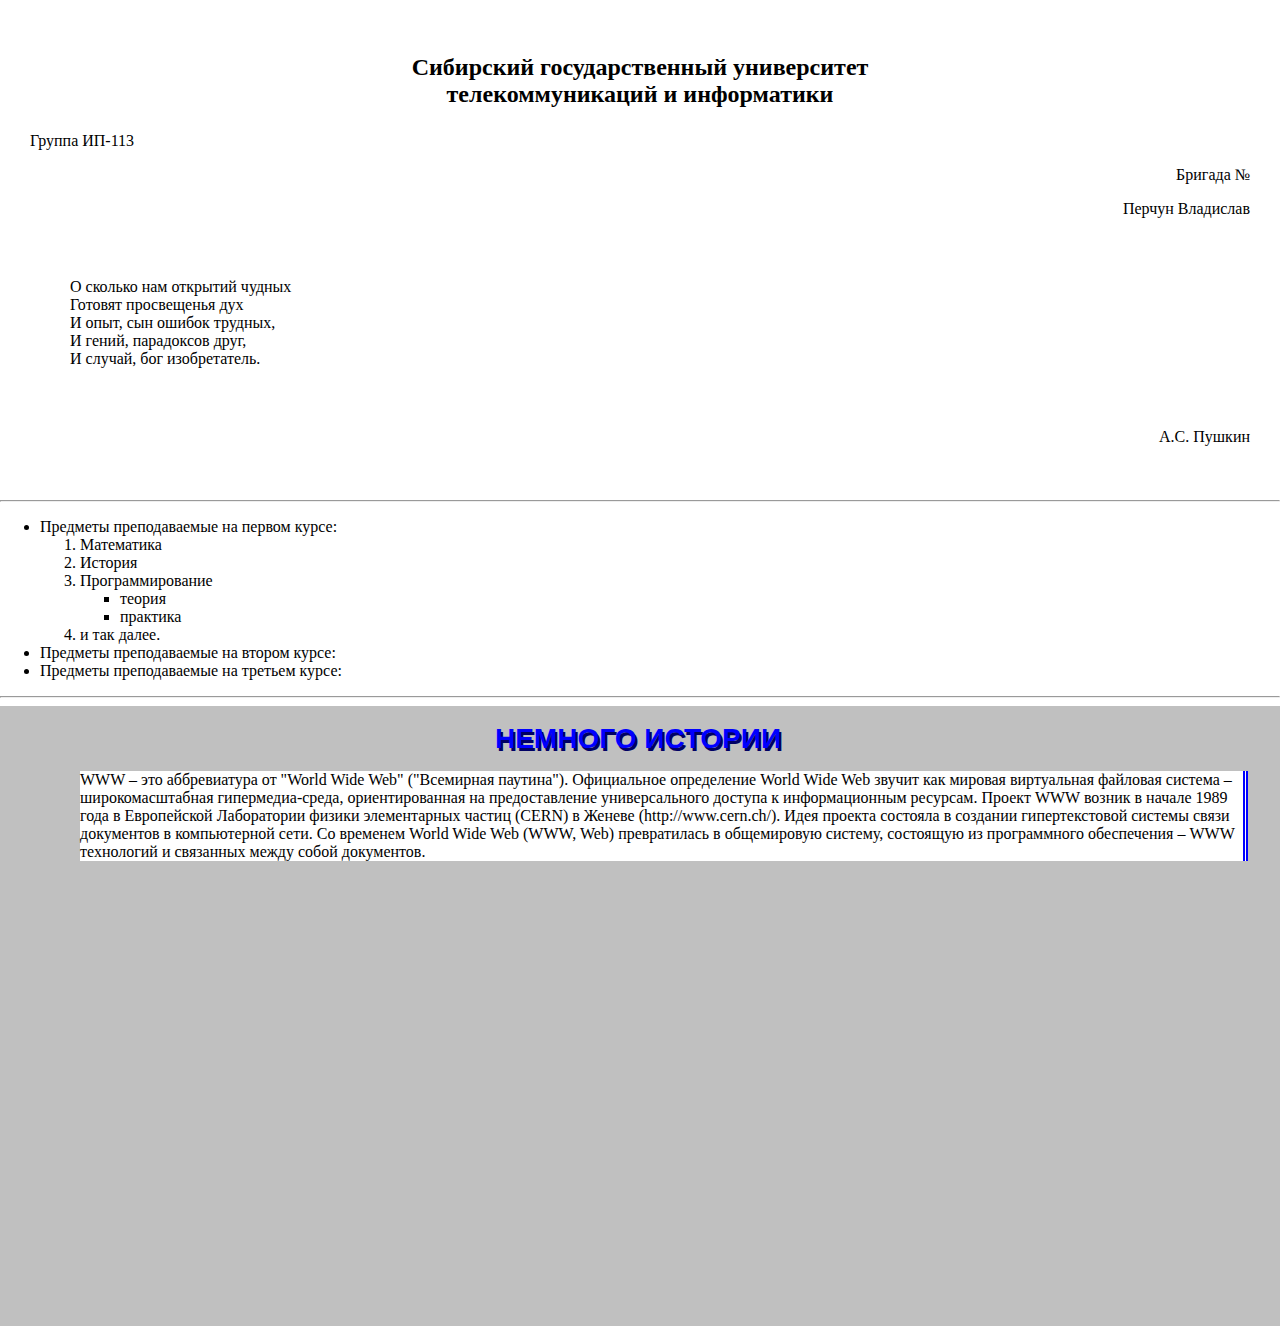
<file: laba_1/index.html>
<!DOCTYPE html>
<html lang="en">
<head>
    <meta charset="UTF-8">
    <meta http-equiv="X-UA-Compatible" content="IE=edge">
    <meta name="viewport" content="width=device-width, initial-scale=1.0">
    <link rel="stylesheet" href="stile.css">
    <title>Document</title>
</head>
<body>
    <section class="sec1">
        <H2><p align="center">Сибирский государственный университет <BR>телекоммуникаций и информатики</p></H2>
        <p align="left">Группа ИП-113</p>
        <p align="right">Бригада №</p>
        <p align="right">Перчун Владислав</p>
        <div><p class="stix">
            О сколько нам открытий чудных<BR>
            Готовят просвещенья дух<BR>
            И опыт, сын ошибок трудных,<BR>
            И гений, парадоксов друг,<BR>
            И случай, бог изобретатель.</p>
            <p align="right">А.С. Пушкин</p>
        </div>
    </section>
    <hr>
    <ul>
        <li>Предметы преподаваемые на первом курсе:
            <ol>
                <li>Математика</li>
                <li>История</li>
                <li>Программирование
                    <ul>
                        <li>теория</li>
                        <li>практика</li>
                    </ul>
                </li>
                <li>и так далее.</li>
            </ol>
        </li>
        <li>Предметы преподаваемые на втором курсе:</li>
        <li>Предметы преподаваемые на третьем курсе:</li>
    </ul>
    <hr>
    <section class="grey-sec">
        <h2 class="heading">НЕМНОГО ИСТОРИИ</h2>
        <h2 class="heading shadow">НЕМНОГО ИСТОРИИ</h2>
        <div class="white-board">
            <p>WWW – это аббревиатура от "World Wide Web" ("Всемирная паутина"). 
                Официальное определение World Wide Web звучит как мировая виртуальная 
                файловая система – широкомасштабная гипермедиа-среда, ориентированная на 
                предоставление универсального доступа к информационным ресурсам. 
                Проект WWW возник в начале 1989 года в Европейской Лаборатории физики 
                элементарных частиц (CERN) в Женеве (http://www.cern.ch/). Идея проекта состояла в 
                создании гипертекстовой системы связи документов в компьютерной сети. Со 
                временем World Wide Web (WWW, Web) превратилась в общемировую систему, 
                состоящую из программного обеспечения – WWW технологий и связанных между 
                собой документов.</p>
        </div>
    </section>

</body>
</html>
</file>
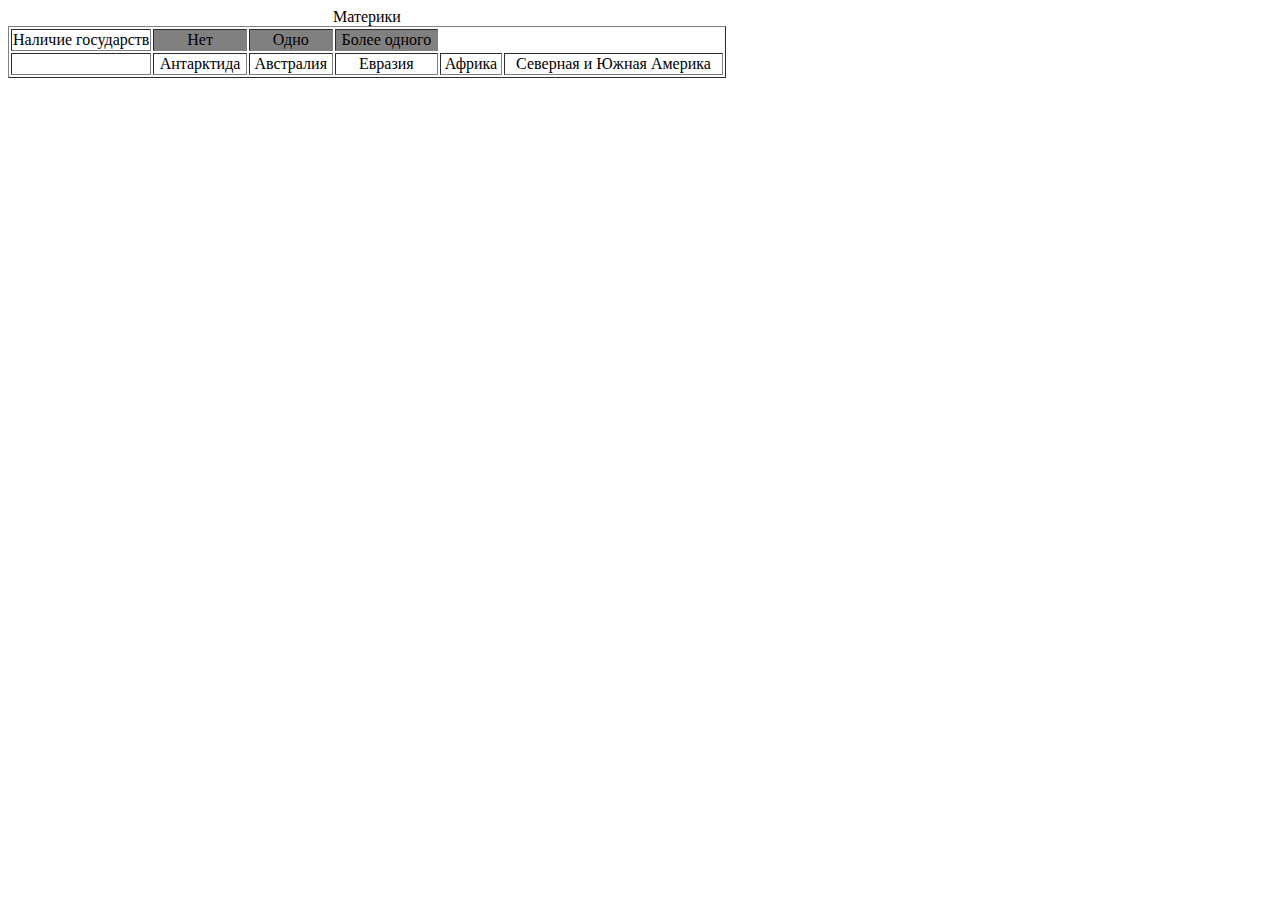
<file: laba_2/index.html>
<!DOCTYPE html>
<html lang="en">
<head>
    <meta charset="UTF-8">
    <meta http-equiv="X-UA-Compatible" content="IE=edge">
    <meta name="viewport" content="width=device-width, initial-scale=1.0">
    <link rel="stylesheet" href="stile.css">
    <title>Document</title>
</head>
<body>
    <table border="1">
        <CAPTION>Материки</CAPTION>
        <tr>
            <td WIDTH="20%">Наличие государств</td>
            <td ALIGN=center BGCOLOR=GREY>Нет</td>
            <td ALIGN=center BGCOLOR=GREY>Одно</td>
            <td ALIGN=center BGCOLOR=GREY>Более одного</td>
        </tr>
        <tr>
            <td></td>
            <td ALIGN=center>Антарктида</td>
            <td ALIGN=center>Австралия</td>
            <td ALIGN=center>Евразия</td>
            <td ALIGN=center>Африка</td>
            <td ALIGN=center>Северная и Южная Америка</td>
        </tr>
    </table>
</body>
</html>
</file>
<file: laba_1/stile.css>
body {
    margin: 0;
    padding: 0;
}
.stix {
    margin: 60px 40px;
}
.heading {
    font-weight: 900;
    font-family: sans-serif;
    color: rgb(0, 0, 100);
    text-align: center;
    font-size: 28px;
    margin: 0;
}
.shadow {
    margin-top: -35px;
    margin-left: -4px;
    color: rgb(0, 0, 255);
}
.grey-sec {
    padding-top: 20px;
    background: silver;
    height: 600px;
    
}
.sec1 {
    padding: 30px;
}

.white-board {
    background: white;
    margin-left: 5em;
    margin-right: 2em;
    margin-top: 15px;
    border-right: 5px double blue;
}
</file>
<file: laba_2/stile.css>
/* .table {
    border: 2px;
} */
</file>
